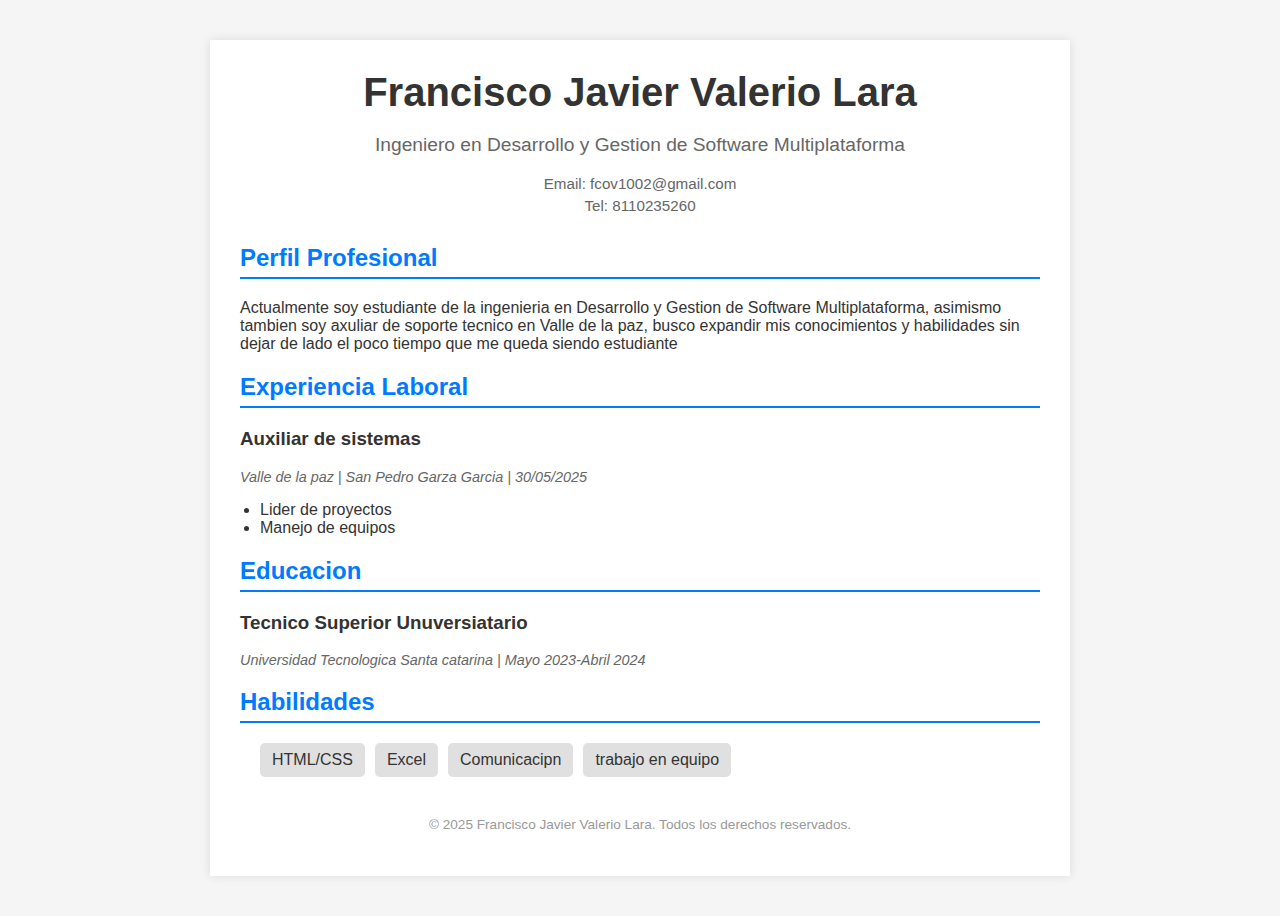
<file: index.html>
<!DOCTYPE html>
<html lang="es">
<head>
  <meta charset="UTF-8">
  <meta name="viewport" content="width=device-width, initial-scale=1">
  <title>Mi CV - [Tu Nombre]</title>
  <link rel="stylesheet" href="CV.css">
</head>
<body>
  <div class="cv-container">
    <header>
      <h1>Francisco Javier Valerio Lara</h1>
      <p>Ingeniero en Desarrollo y Gestion de Software Multiplataforma</p>
      <div class="contact-info">
        <p>Email: fcov1002@gmail.com</p>
        <p>Tel: 8110235260</p>
      </div>
    </header>

    <section>
      <h2>Perfil Profesional</h2>
      <p>Actualmente soy estudiante de la ingenieria en Desarrollo y Gestion de Software Multiplataforma, asimismo tambien soy axuliar de soporte tecnico en Valle de la paz, busco expandir mis conocimientos y habilidades sin dejar de lado el poco tiempo que me queda siendo estudiante </p>
    </section>

    <section>
      <h2>Experiencia Laboral</h2>
      <div class="item">
        <h3>Auxiliar de sistemas</h3>
        <p class="place-date">Valle de la paz | San Pedro Garza Garcia | 30/05/2025 </p>
        <ul>
          <li> Lider de proyectos</li>
          <li> Manejo de equipos</li>
        </ul>
      </div>
    </section>

    <section>
      <h2>Educacion</h2>
      <div class="item">
        <h3>Tecnico Superior Unuversiatario</h3>
        <p class="place-date">Universidad Tecnologica Santa catarina | Mayo 2023-Abril 2024</p>
      </div>
    </section>

    <section>
      <h2>Habilidades</h2>
      <ul class="skills">
        <li> HTML/CSS </li>
        <li>Excel</li>
        <li>Comunicacipn</li>
        <li>trabajo en equipo</li>
      </ul>
    </section>

    <footer>
      <p>© 2025 Francisco Javier Valerio Lara. Todos los derechos reservados.</p>
    </footer>
  </div>
</body>
</html>
</file>
<file: CV.css>
body {
    font-family: Arial, sans-serif;
    background-color: #f5f5f5;
    margin: 0;
    padding: 0;
    color: #333;
  }
  
  .cv-container {
    max-width: 800px;
    margin: 40px auto;
    padding: 30px;
    background-color: #ffffff;
    box-shadow: 0 0 10px rgba(0,0,0,0.1);
  }
  
  header {
    text-align: center;
    margin-bottom: 30px;
  }
  
  header h1 {
    font-size: 2.5em;
    margin: 0;
  }
  
  header p {
    font-size: 1.2em;
    color: #666;
  }
  
  .contact-info p {
    margin: 5px 0;
    font-size: 0.95em;
  }
  
  h2 {
    border-bottom: 2px solid #007BFF;
    padding-bottom: 5px;
    color: #007BFF;
  }
  
  .item {
    margin-bottom: 20px;
  }
  
  .place-date {
    font-style: italic;
    color: #666;
    font-size: 0.9em;
  }
  
  ul {
    padding-left: 20px;
  }
  
  .skills {
    display: flex;
    flex-wrap: wrap;
    gap: 10px;
  }
  
  .skills li {
    background-color: #e0e0e0;
    padding: 8px 12px;
    border-radius: 5px;
    list-style: none;
  }
  
  footer {
    text-align: center;
    margin-top: 40px;
    font-size: 0.85em;
    color: #999;
  }
</file>
